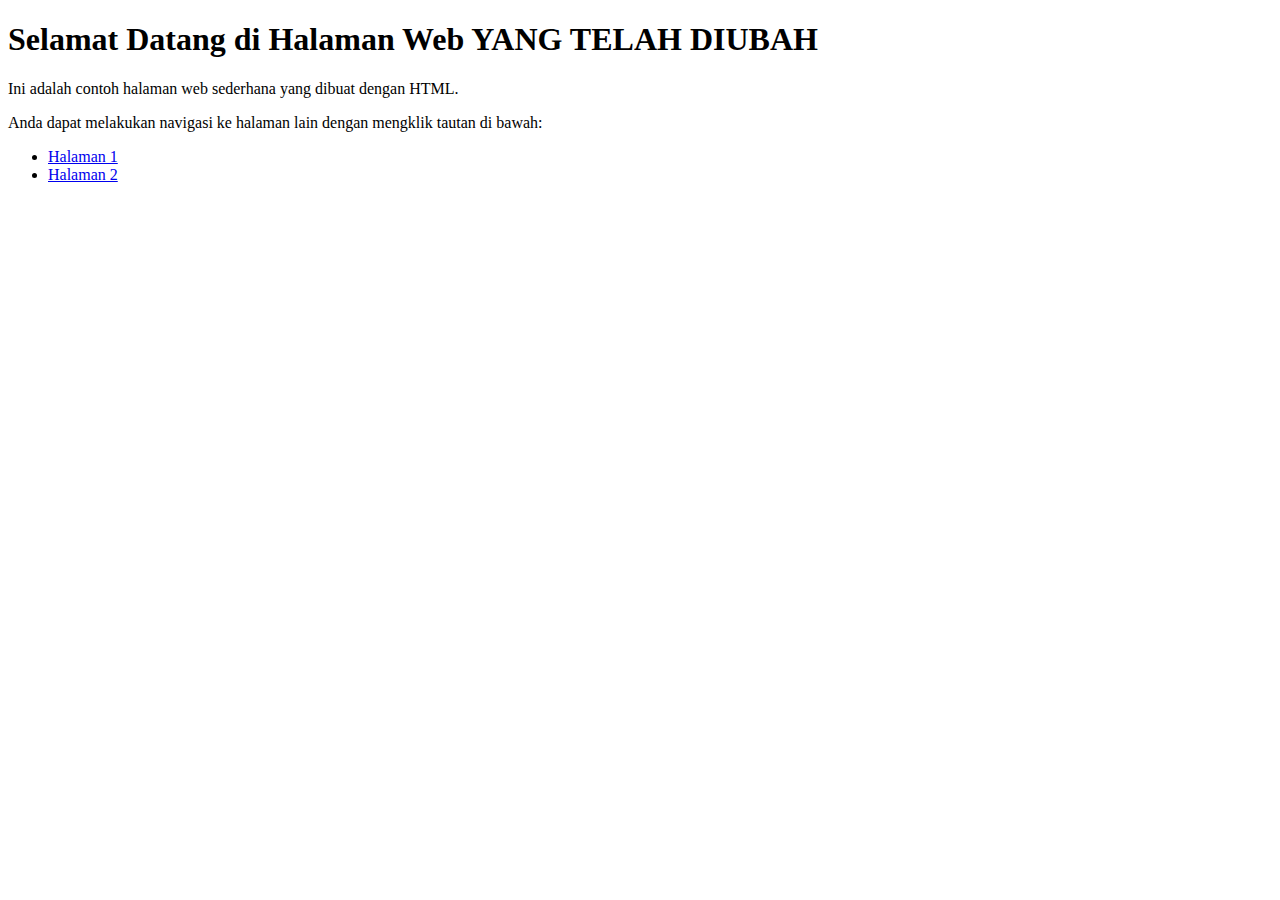
<file: web.html>
<!DOCTYPE html>
<html>
<head>
	<title>TUBES JARKOM</title>
</head>
<body>
	<h1>Selamat Datang di Halaman Web YANG TELAH DIUBAH</h1>
	<p>Ini adalah contoh halaman web sederhana yang dibuat dengan HTML.</p>
	<p>Anda dapat melakukan navigasi ke halaman lain dengan mengklik tautan di bawah:</p>
	<ul>
		<li><a href="page1.html">Halaman 1</a></li>
		<li><a href="page2.html">Halaman 2</a></li>
	</ul>
</body>
</html>
</file>
